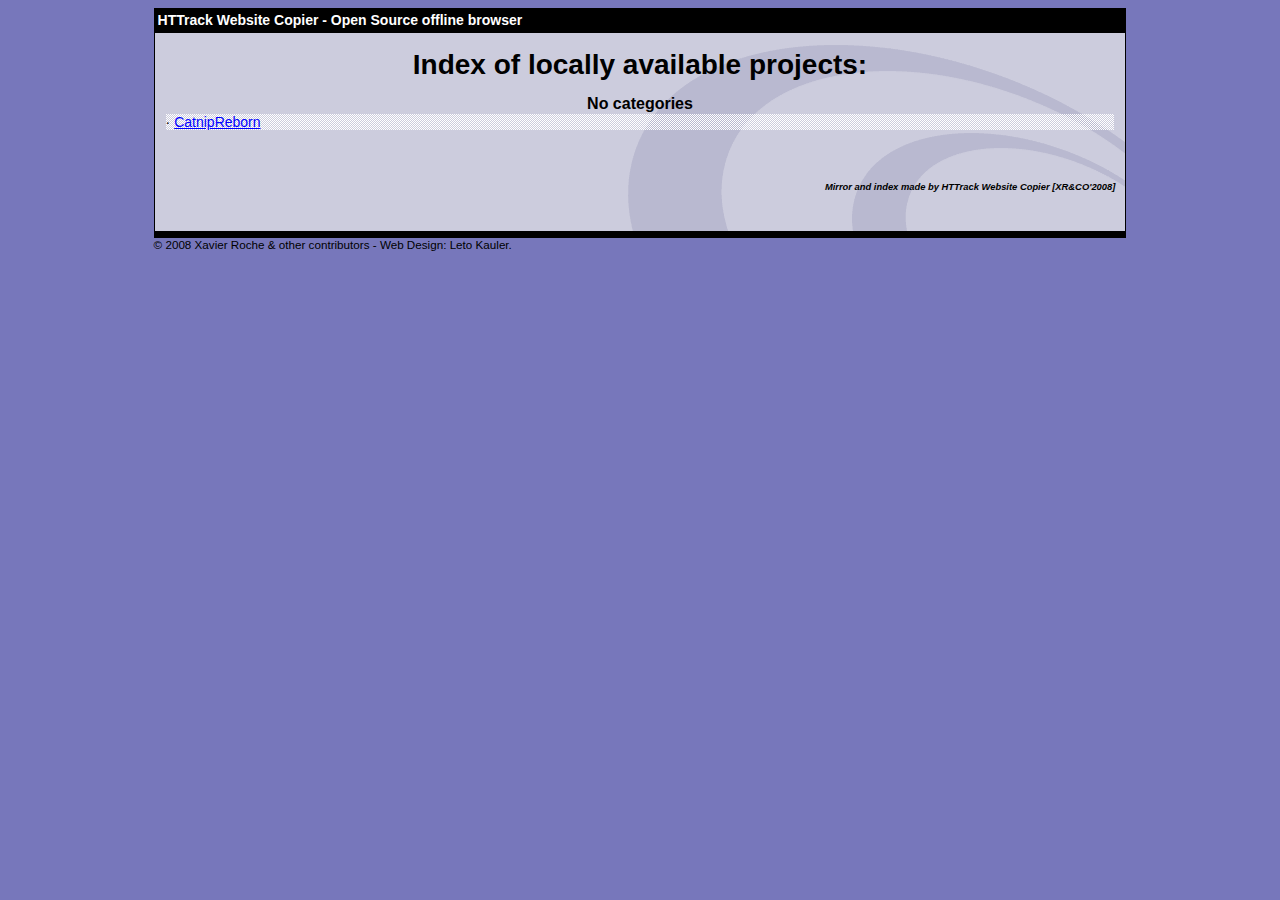
<file: index.html>
<html xmlns="http://www.w3.org/1999/xhtml" lang="en">

<head>
	<meta http-equiv="Content-Type" content="text/html; charset=utf-8" />
	<meta name="description" content="HTTrack is an easy-to-use website mirror utility. It allows you to download a World Wide website from the Internet to a local directory,building recursively all structures, getting html, images, and other files from the server to your computer. Links are rebuiltrelatively so that you can freely browse to the local site (works with any browser). You can mirror several sites together so that you can jump from one toanother. You can, also, update an existing mirror site, or resume an interrupted download. The robot is fully configurable, with an integrated help" />
	<meta name="keywords" content="httrack, HTTRACK, HTTrack, winhttrack, WINHTTRACK, WinHTTrack, offline browser, web mirror utility, aspirateur web, surf offline, web capture, www mirror utility, browse offline, local  site builder, website mirroring, aspirateur www, internet grabber, capture de site web, internet tool, hors connexion, unix, dos, windows 95, windows 98, solaris, ibm580, AIX 4.0, HTS, HTGet, web aspirator, web aspirateur, libre, GPL, GNU, free software" />
	<title>List of available projects - HTTrack Website Copier</title>
	<!-- Mirror and index made by HTTrack Website Copier/3.49-2 [XR&CO'2014] -->

	<style type="text/css">
	<!--

body {
	margin: 0;  padding: 0;  margin-bottom: 15px;  margin-top: 8px;
	background: #77b;
}
body, td {
	font: 14px "Trebuchet MS", Verdana, Arial, Helvetica, sans-serif;
	}

#subTitle {
	background: #000;  color: #fff;  padding: 4px;  font-weight: bold; 
	}

#siteNavigation a, #siteNavigation .current {
	font-weight: bold;  color: #448;
	}
#siteNavigation a:link    { text-decoration: none; }
#siteNavigation a:visited { text-decoration: none; }

#siteNavigation .current { background-color: #ccd; }

#siteNavigation a:hover   { text-decoration: none;  background-color: #fff;  color: #000; }
#siteNavigation a:active  { text-decoration: none;  background-color: #ccc; }


a:link    { text-decoration: underline;  color: #00f; }
a:visited { text-decoration: underline;  color: #000; }
a:hover   { text-decoration: underline;  color: #c00; }
a:active  { text-decoration: underline; }

#pageContent {
	clear: both;
	border-bottom: 6px solid #000;
	padding: 10px;  padding-top: 20px;
	line-height: 1.65em;
	background-image: url(backblue.gif);
	background-repeat: no-repeat;
	background-position: top right;
	}

#pageContent, #siteNavigation {
	background-color: #ccd;
	}


.imgLeft  { float: left;   margin-right: 10px;  margin-bottom: 10px; }
.imgRight { float: right;  margin-left: 10px;   margin-bottom: 10px; }

hr { height: 1px;  color: #000;  background-color: #000;  margin-bottom: 15px; }

h1 { margin: 0;  font-weight: bold;  font-size: 2em; }
h2 { margin: 0;  font-weight: bold;  font-size: 1.6em; }
h3 { margin: 0;  font-weight: bold;  font-size: 1.3em; }
h4 { margin: 0;  font-weight: bold;  font-size: 1.18em; }

.blak { background-color: #000; }
.hide { display: none; }
.tableWidth { min-width: 400px; }

.tblRegular       { border-collapse: collapse; }
.tblRegular td    { padding: 6px;  background-image: url(fade.gif);  border: 2px solid #99c; }
.tblHeaderColor, .tblHeaderColor td { background: #99c; }
.tblNoBorder td   { border: 0; }


// -->
</style>

</head>

<body>
<table width="76%" border="0" align="center" cellspacing="0" cellpadding="3" class="tableWidth">
	<tr>
	<td id="subTitle">HTTrack Website Copier - Open Source offline browser</td>
	</tr>
</table>
<table width="76%" border="0" align="center" cellspacing="0" cellpadding="0" class="tableWidth">
<tr class="blak">
<td>
	<table width="100%" border="0" align="center" cellspacing="1" cellpadding="0">
	<tr>
	<td colspan="6"> 
		<table width="100%" border="0" align="center" cellspacing="0" cellpadding="10">
		<tr> 
		<td id="pageContent"> 
<!-- ==================== End prologue ==================== -->


<h1 ALIGN=Center>Index of locally available projects:</H1>
  <table border="0" width="100%" cellspacing="1" cellpadding="0">
		<TH>
		<BR/>
			No categories
		</TH>
		<TR>
		  <TD BACKGROUND="fade.gif">
                    &middot; <A HREF="CatnipReborn/index.html">CatnipReborn</A>
   		  </TD>
		</TR>
	</TABLE>
	<BR>
	<H6 ALIGN="RIGHT">
         <I>Mirror and index made by HTTrack Website Copier [XR&CO'2008]</I>
	</H6>
	<!-- Mirror and index made by HTTrack Website Copier/3.49-2 [XR&CO'2014] -->
	<!-- Thanks for using HTTrack Website Copier! -->

<!-- ==================== Start epilogue ==================== -->
		</td>
		</tr>
		</table>
	</td>
	</tr>
	</table>
</td>
</tr>
</table>

<table width="76%" border="0" align="center" valign="bottom" cellspacing="0" cellpadding="0">
	<tr>
	<td id="footer"><small>&copy; 2008 Xavier Roche & other contributors - Web Design: Leto Kauler.</small></td>
	</tr>
</table>

</body>

</html>
</file>
